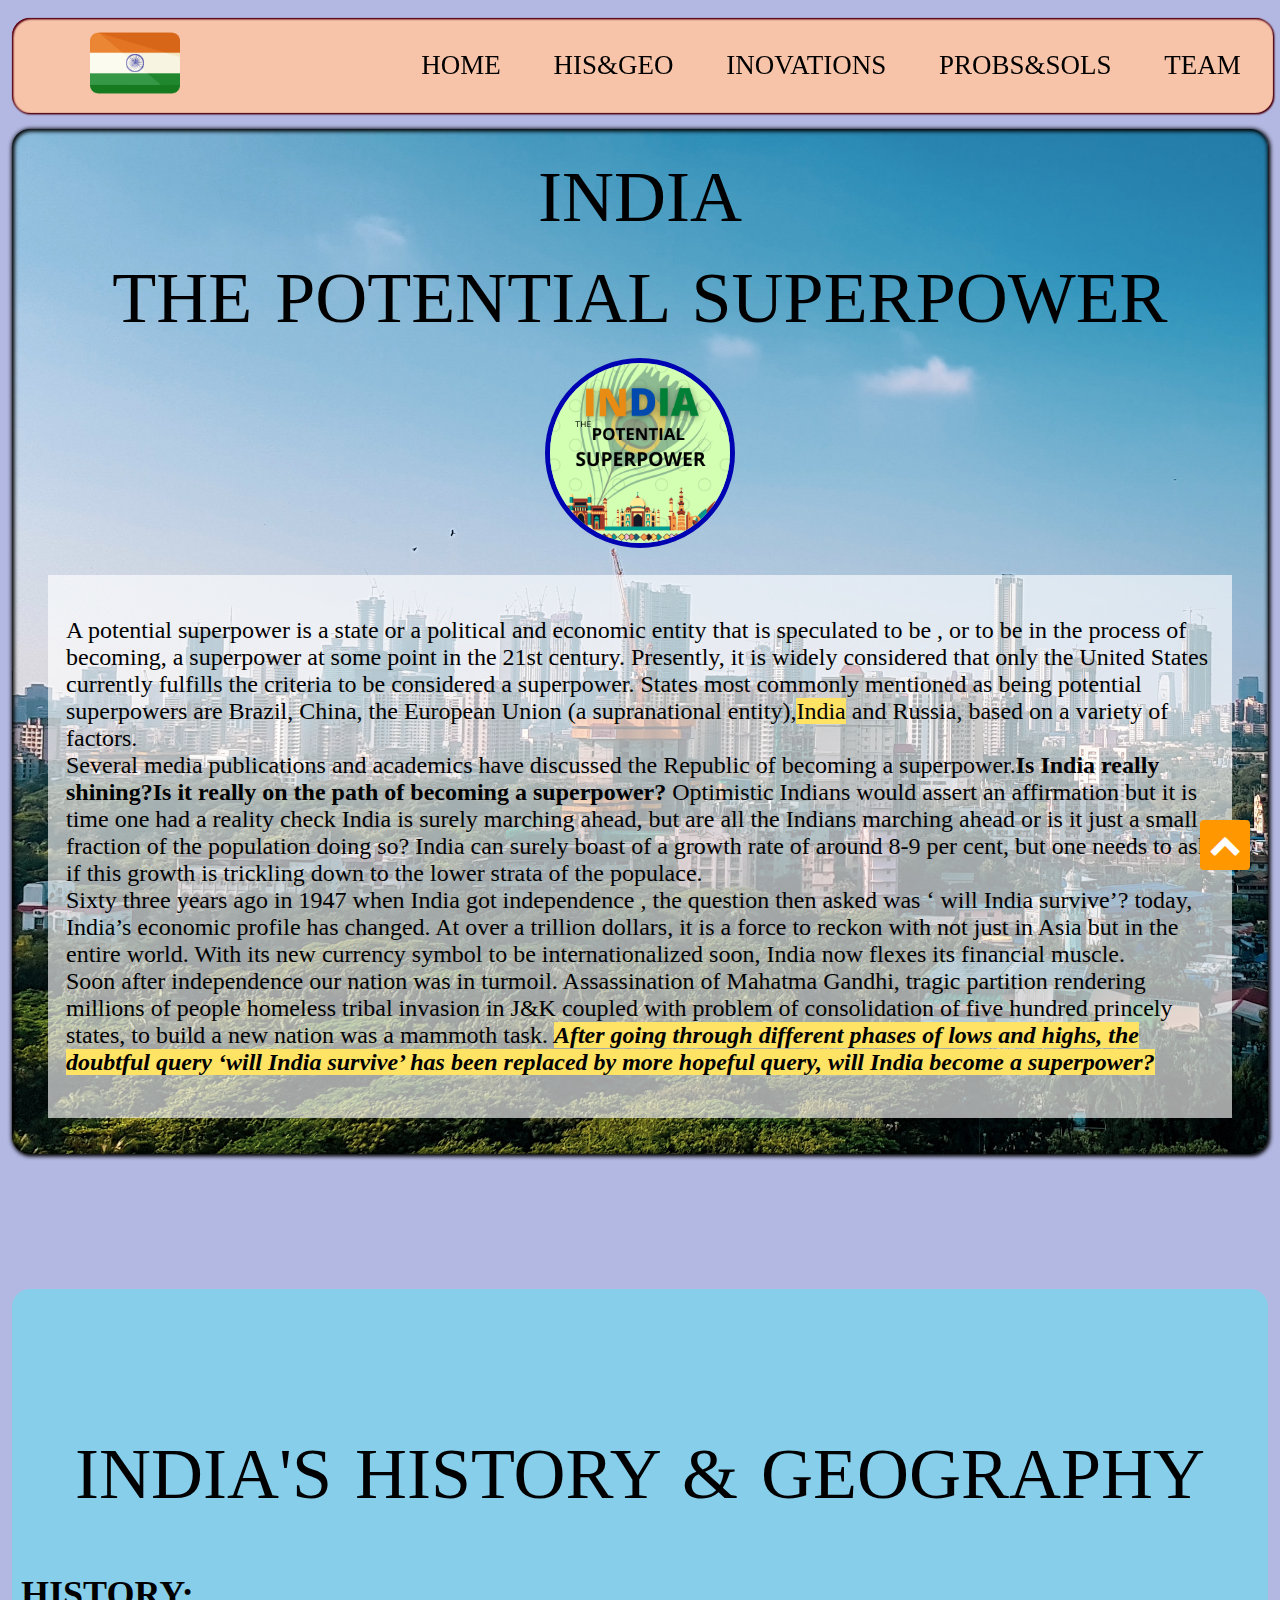
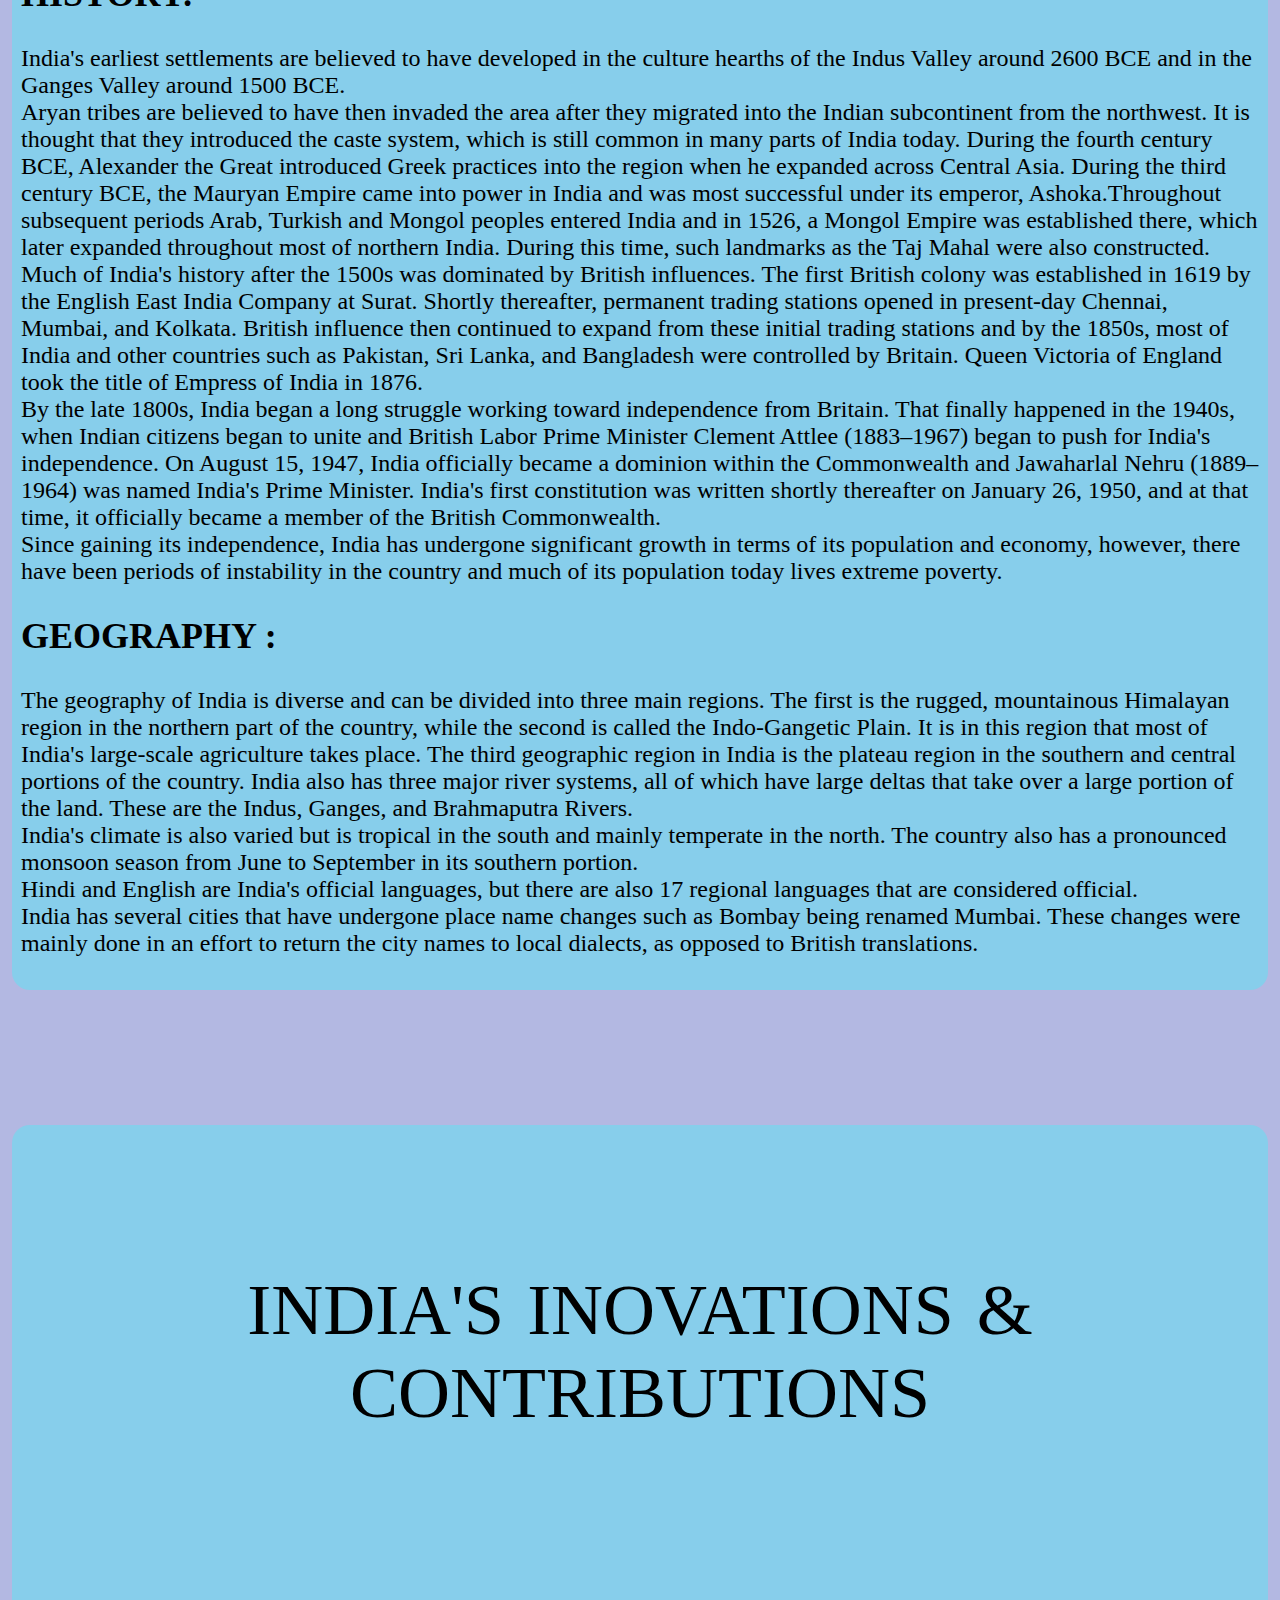
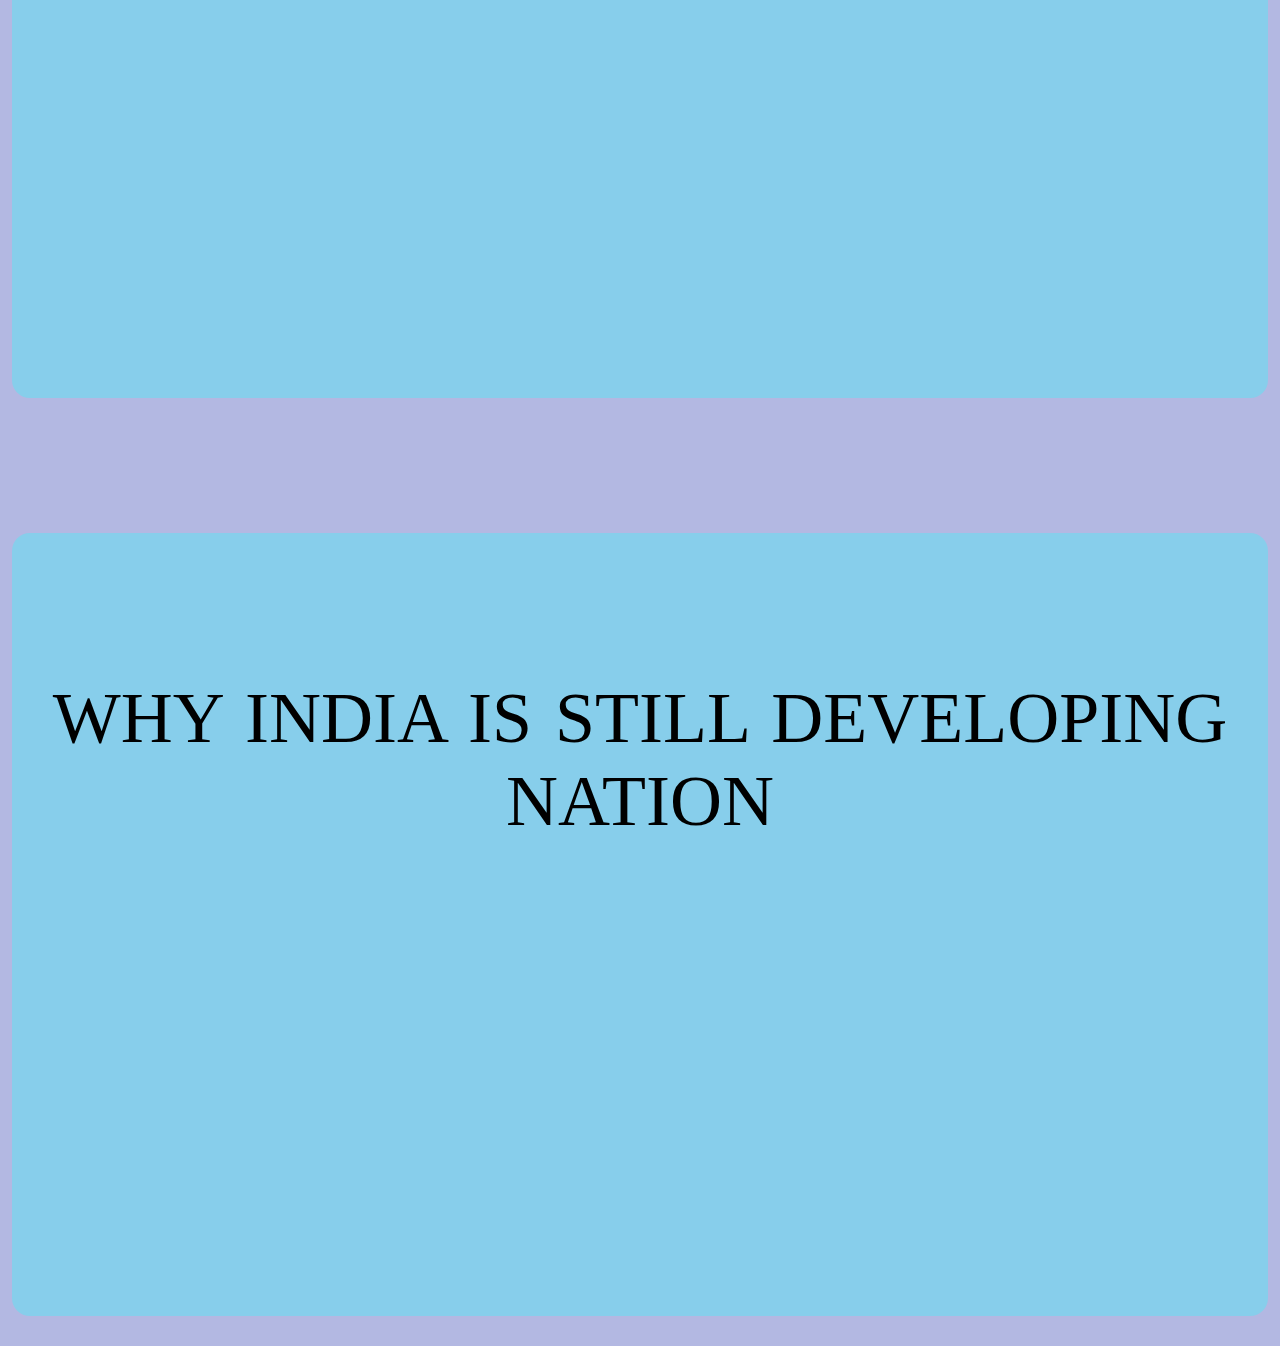
<file: index.html>
<!DOCTYPE html>
<html lang="en">

<head>
    <meta charset="UTF-8">
    <meta http-equiv="X-UA-Compatible" content="IE=edge">
    <meta name="viewport" content="width=device-width, initial-scale=1.0">

    <link rel="stylesheet" href="https://maxcdn.bootstrapcdn.com/font-awesome/4.5.0/css/font-awesome.min.css">
    <link href="https://fonts.googleapis.com/css?family=Merriweather:400,900,900i" rel="stylesheet">
    <link rel="stylesheet" href="assets/css/style.css">
    <link rel="shortcut icon" href="assets/images/logo.png" type="image/x-icon">
    <title>INDIA - THE POTENTIAL SUPERPOWER</title>
</head>

<body>
    <a onclick="topFunction()" id="button"></a>
    <section class="header">
        <header class="navbar">

            <img class="flag" src="assets/images/india.png" alt="">
            <ul>


                <a onclick="topFunction()" href="">
                    <li>HOME</li>
                </a>
                <a href="#slide2">
                    <li>HIS&GEO</li>
                </a>
                <a href="#slide3">
                    <li>INOVATIONS</li>
                </a>
                <a href="#slide4">
                    <li>PROBS&SOLS</li>
                </a>
                <a href="">
                    <li>TEAM</li>
                </a>
            </ul>


        </header>
    </section>


    <section>
        <div class="intro">
            <div class="title">
                <p >INDIA</p>
                <p>THE POTENTIAL SUPERPOWER</p>
                <img src="assets/images/logo.png">
            </div>
            <div class="description">
                <p>
                    A potential superpower is a state or a political and economic entity that is speculated to be , or to be in the process of becoming, a superpower at some point in the 21st century. Presently, it is widely considered that only the United States currently fulfills the criteria to be considered a superpower. States most commonly mentioned as being potential superpowers are Brazil, China, the European Union (a supranational entity),<SPAN class="highlight">India</SPAN> and Russia, based on a variety of factors.<br>
                    Several media publications and academics have discussed the Republic of   becoming a superpower.<b>Is India really shining?Is it really on the path of becoming a superpower?</b> Optimistic Indians would assert an affirmation but it is time one had a reality check India is surely marching ahead, but are all the Indians marching ahead or is it just a small fraction of the population doing so? India can surely boast of a growth rate of around 8-9 per cent, but one needs to ask if this growth is trickling down to the lower strata of the populace.<br>
                    Sixty three years ago in 1947 when India got independence , the question then asked was ‘ will India survive’? today, India’s economic profile has changed. At over a trillion dollars, it is a force to reckon with not just in Asia but in the entire world. With its new currency symbol to be internationalized soon, India now flexes its financial muscle.<br>
                    Soon after independence our nation was in turmoil. Assassination of Mahatma Gandhi, tragic partition rendering millions of people homeless tribal invasion in J&K coupled with problem of consolidation of five hundred princely states, to build a new nation was a mammoth task. <i><b><span class="highlight">After going through different phases of lows and highs, the doubtful query ‘will India survive’ has been replaced by more hopeful query, will India become a superpower?</span></i></b><br>
                </p>
            </div>
        </div>
    </section>



    <section id="slide2">
        <div class="hisgeo">
            <div class="title">
                <p>INDIA'S HISTORY & GEOGRAPHY
                </p>
            </div>
            <div id="hist">
                <h2>HISTORY:</h2>
                <P>India's earliest settlements are believed to have developed in the culture hearths of the Indus Valley around 2600 BCE and in the Ganges Valley around 1500 BCE.
                <br>Aryan tribes are believed to have then invaded the area after they migrated into the Indian subcontinent from the northwest. It is thought that they introduced the caste system, which is still common in many parts of India today. During the fourth century BCE, Alexander the Great introduced Greek practices into the region when he expanded across Central Asia. During the third century BCE, the Mauryan Empire came into power in India and was most successful under its emperor, Ashoka.Throughout subsequent periods Arab, Turkish and Mongol peoples entered India and in 1526, a Mongol Empire was established there, which later expanded throughout most of northern India. During this time, such landmarks as the Taj Mahal were also constructed.<br>
                Much of India's history after the 1500s was dominated by British influences. The first British colony was established in 1619 by the English East India Company at Surat. Shortly thereafter, permanent trading stations opened in present-day Chennai, Mumbai, and Kolkata. British influence then continued to expand from these initial trading stations and by the 1850s, most of India and other countries such as Pakistan, Sri Lanka, and Bangladesh were controlled by Britain. Queen Victoria of England took the title of Empress of India in 1876.<br>
                By the late 1800s, India began a long struggle working toward independence from Britain. That finally happened in the 1940s, when Indian citizens began to unite and British Labor Prime Minister Clement Attlee (1883–1967) began to push for India's independence. On August 15, 1947, India officially became a dominion within the Commonwealth and Jawaharlal Nehru (1889–1964) was named India's Prime Minister. India's first constitution was written shortly thereafter on January 26, 1950, and at that time, it officially became a member of the British Commonwealth.<br>
                Since gaining its independence, India has undergone significant growth in terms of its population and economy, however, there have been periods of instability in the country and much of its population today lives extreme poverty.</p>
                <h2>GEOGRAPHY :</h2>
                <p>The geography of India is diverse and can be divided into three main regions. The first is the rugged, mountainous Himalayan region in the northern part of the country, while the second is called the Indo-Gangetic Plain. It is in this region that most of India's large-scale agriculture takes place. The third geographic region in India is the plateau region in the southern and central portions of the country. India also has three major river systems, all of which have large deltas that take over a large portion of the land. These are the Indus, Ganges, and Brahmaputra Rivers.<br>
                India's climate is also varied but is tropical in the south and mainly temperate in the north. The country also has a pronounced monsoon season from June to September in its southern portion.<br>
                Hindi and English are India's official languages, but there are also 17 regional languages that are considered official.<br>
                India has several cities that have undergone place name changes such as Bombay being renamed Mumbai. These changes were mainly done in an effort to return the city names to local dialects, as opposed to British translations.</p>
            </div>
        </div>
    </section>

    <section class="indcontribute" id="slide3">

        <div class="title">
            <p>INDIA'S INOVATIONS & CONTRIBUTIONS</p>
            </p>
        </div>

    </section>

    <section class="probsols" id="slide4">

        <div class="title">
            <p>WHY INDIA IS STILL DEVELOPING NATION </p>
            </p>
        </div>

    </section>


    <script src="js/script.js"></script>
</body>

</html>
</file>
<file: assets/css/style.css>
.header{
    position: fixed;
    top: 2vmin;
    background-color: #f8c4a9;
    width: 98.5%;
    border-radius: 2vmin;
    box-shadow:1px 1px 2px #4b0213 ,1px 1px 2px #580015,1px 1px 2px #580015 inset,1px 1px 2px #580015 inset;
}

.header .navbar{
    font-size: 3vmin;

}

.navbar{
    padding-right: 3vmin;
    float: right;
    word-spacing: 4vmin;
}
.flag {
    position: fixed;
    left: 10vmin;
    width: 10vmin;
}


.header .navbar li{
    display: inline-flex;
    font-size: 3vmin;
    display: inline;

}

.header .navbar a{
    color: rgb(0, 0, 0);
    text-decoration: none;
    text-align: center;   
    display: inline-block;
    padding: 5px;
}

.header .navbar a:hover{
    color: rgb(70, 255, 255);
    background-color: rgb(63, 63, 63);
    border-radius: 10px;
}

body{
    background-color: #b3b8e2;
    padding: 4px;
}
@media screen and (max-width:600px) {
    .navbar{
        float: none;
        word-spacing: 2vmin;
    }
    .flag{
        left: 4vmin;
        width:7vmin;
        top: 11px;
        position: fixed;
    }
}
.box{

    padding: 2vmin;
    font-size: 3vmin;
}


.intro{
    margin-top: 13vmin;
    border-radius: 2vmin;
    /* background-color: rgb(37, 34, 39); */
    /* background-color: white; */
    background-image: url(../images/introbg.jpg);
    background-position-y: top;
    background-size: cover;

    height:auto;
    padding: 4vmin;
    padding-top: 2vmin;
    box-shadow:1px 1px 5px rgb(0, 0, 0),1px 1px 5px rgb(0, 0, 0),1px 1px 5px rgb(0, 0, 0) inset,1px 1px 5px rgb(0, 0, 0) inset;
    
}

.title{
    
    padding: 1vmin;
    font-size: 8vmin;
    text-align: center;
}

#india{
    margin-left: 42%;
    margin-right:42%;
    animation: animate 1s linear infinite;
    color: rgb(255, 255, 255);
    /* background-image:linear-gradient(rgb(255, 174, 108),rgb(255, 255, 255),rgb(255, 172, 104)); */
    filter: drop-shadow(4px 4px 3px rgb(119, 119, 119));
}
@keyframes animate{
    0%
    {
        opacity: 4;
        color: rgb(255, 255, 255);
    }
    33.33%
    {
        opacity: 1;
        color: rgba(253, 51, 0, 0.808);
    }
    66.66%
    {
        opacity: 1;
        color: rgb(0, 31, 133);
    }
    90%
    {
        opacity: 1;
        color: rgb(0, 179, 0);
    }
}
#potential{
    animation: texttype 3s infinite;
    overflow: hidden;
    white-space:nowrap;
    margin-left: 290px;
    color: rgb(0, 0, 0);
}
@keyframes texttype{
    0%{
        width: 0ch;
        color: rgb(151, 151, 151);
    }
    100%{
        width: 29.5ch;
        color: rgb(0, 0, 0);
    }
}
.title p{
    margin: 0vmin;
    padding: 0vmin;
    padding-bottom: 2vmin;
    word-spacing: 5px;
}


.title img{
    width: 20vmin;
    border-radius: 25vmin;
    border: 5px solid #0003b1;
}


.intro .description{
    background-color: rgba(255, 255, 255, 0.637);
    font-size: x-large;
    padding: 2vmin;
    color: rgb(0, 0, 0);
}
.highlight{
    background-color: rgb(255, 227, 101);
    color: rgb(0, 0, 0);
}

.hisgeo{
    
    border-radius: 2vmin;  
    background-color: skyblue;
    height: auto;
    padding: 1vmin;
    margin-top: 15vmin;
    
    
}
#hist{
    font-size:x-large;
}
.hisgeo .title{
    padding-top: 15vmin;
}
.indcontribute{
    border-radius: 2vmin;
    margin-top: 15vmin;
    background-color: skyblue;
    height: 95vmin;
    padding: 1vmin;
    
}
.indcontribute .title{
    padding-top: 15vmin;
}

.probsols{
    border-radius: 2vmin;
    
    margin-top: 15vmin;
    margin-bottom: 2vmin;
    background-color: skyblue;
    height: 85vmin;
    padding: 1vmin;
}

.probsols .title{
    padding-top: 15vmin;
}



#button {
    display: inline-block;
    background-color: #FF9800;
    width: 50px;
    height: 50px;
    text-align: center;
    border-radius: 4px;
    position: fixed;
    bottom: 30px;
    right: 30px;
    transition: background-color .3s;
      /* opacity .5s, visibility .5s; */
    /* opacity: 0; */
    /* visibility: hidden; */
    /* z-index: 1000; */
  }
#button::after {
    content: "\f077";
    font-family: FontAwesome;
    font-weight: normal;
    font-style: normal;
    font-size: 2em;
    line-height: 50px;
    color: #fff;
}
#button:hover {
    cursor: pointer;
    background-color: #333;
}
#button:active {
    background-color: #555;
}
#button.show {
    opacity: 1;
    visibility: visible;
}
</file>
